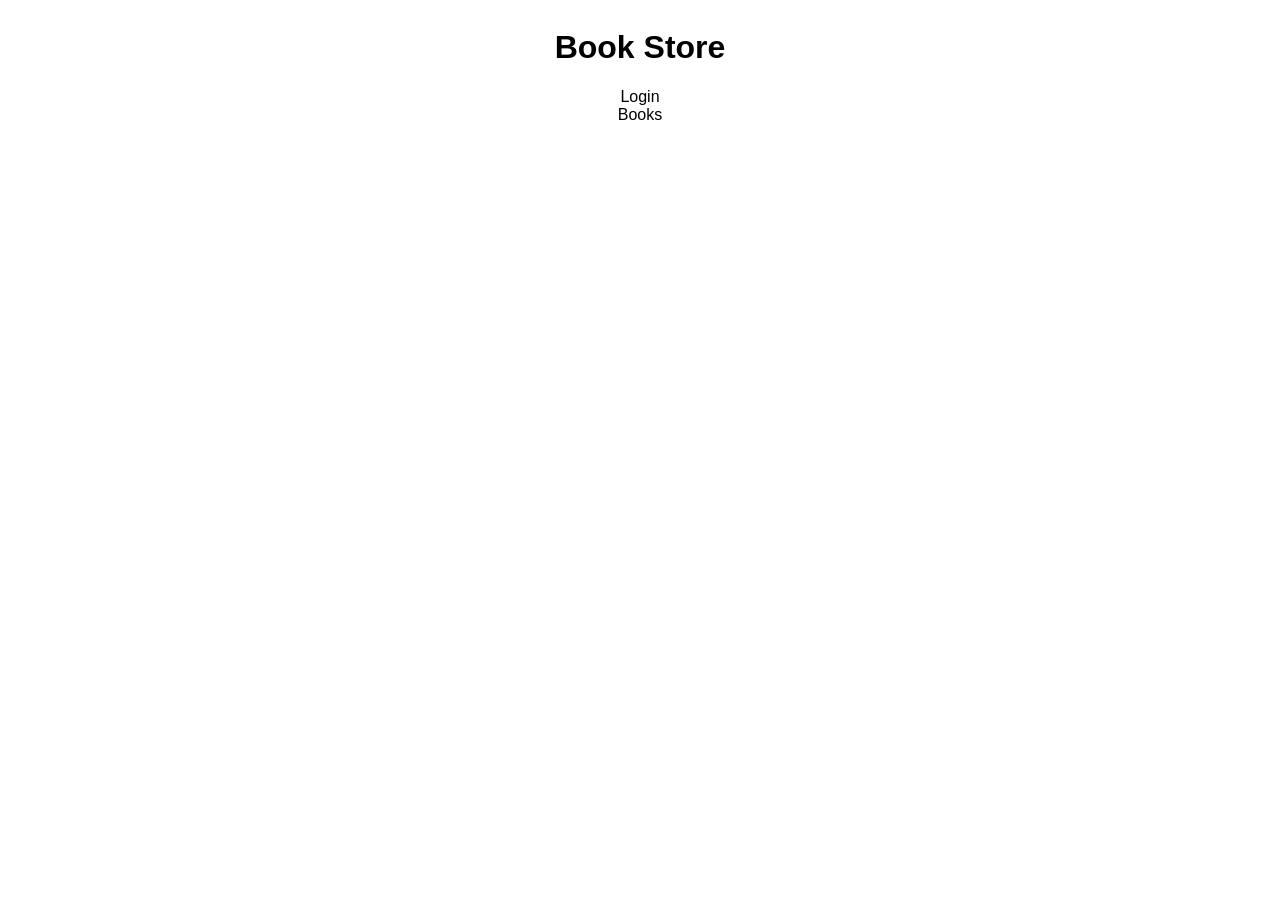
<file: Book Store/front-end/index.html>
<!DOCTYPE html>
<html>
    <head>
        <meta charset="utf-8">
        <meta http-equiv="X-UA-Compatible" content="IE=edge">
        <title>Book Store</title>
        <meta name="description" content="">
        <meta name="viewport" content="width=device-width, initial-scale=1">
        <link rel="stylesheet" href="css/main.css">
    </head>
    <body>
        <h1>Book Store</h1>
        <div class="home-login-container">
            <a href="login.html" class="button">Login</a>
        </div>
        <div class="home-books-container">
            <a href="books.html" class="button">Books</a>
        </div>

        <script src="" async defer></script>
    </body>
</html>
</file>
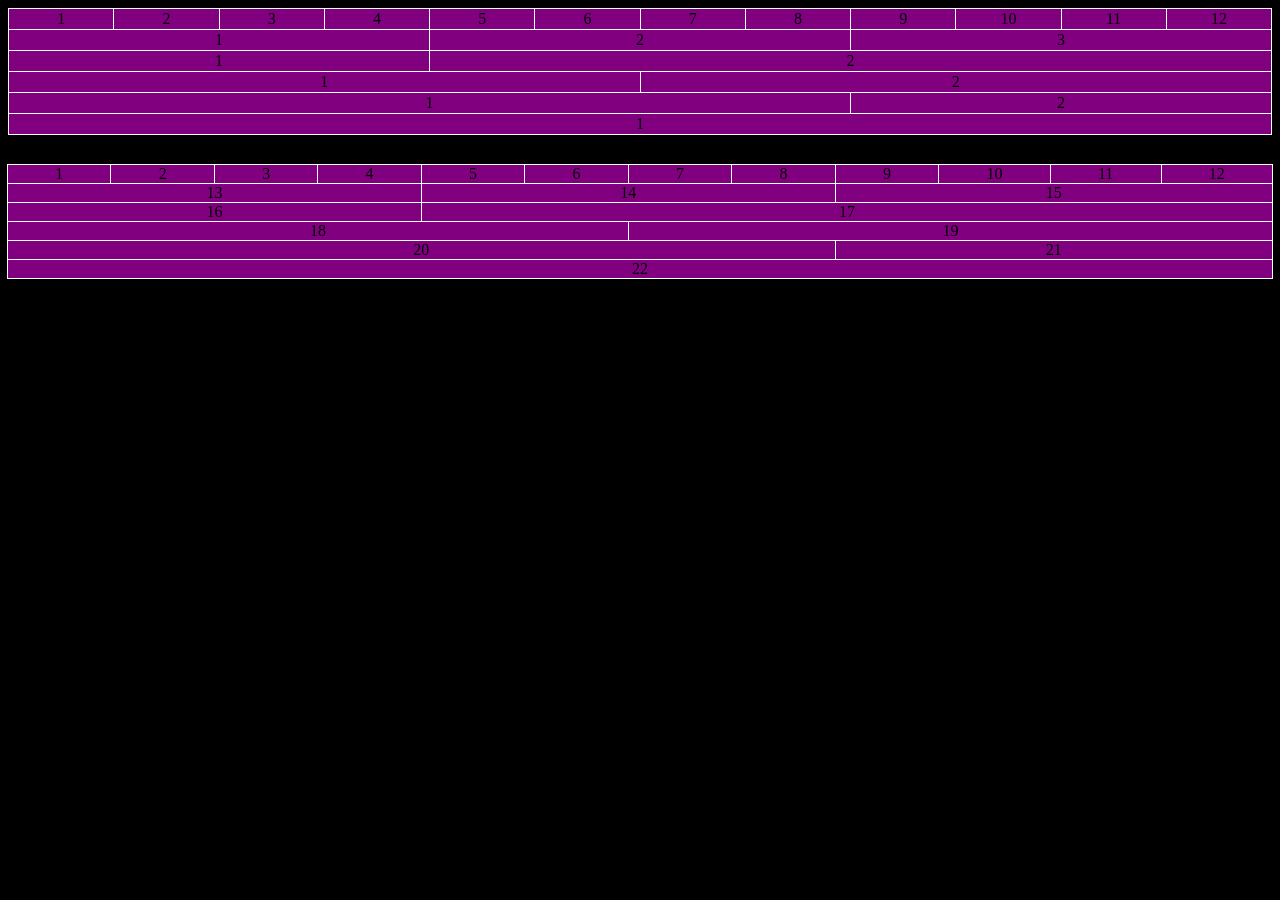
<file: Task 1A.html>
<!DOCTYPE html>

<html>
    <head>
        <meta charset="utf-8">
        <title></title>
        <meta name="description" content="">
        <meta name="viewport" content="width=device-width, initial-scale=1">
        <style>
            .grid-containter {
                display: grid;
                grid-template-columns: repeat(12, auto);
                
                padding-top: 30px;
                
                gap: 1px;
            }
            .grid-containter div {
                outline: 1px solid #fff;
                text-align: center;
                background-color: #800080;
                
            }

            .grid-containter div:nth-child(n+13):nth-child(-n+16){
                grid-column: auto / span 4;
            }
            .grid-containter div:nth-child(17){
                grid-column: auto / span 8;
            }
            .grid-containter div:nth-child(n+18):nth-child(-n+19){
                grid-column: auto / span 6;
            }
            .grid-containter div:nth-child(20){
                grid-column: auto / span 8;
            }
            .grid-containter div:nth-child(21){
                grid-column: auto / span 4;
            }
            .grid-containter div:nth-child(22){
                grid-column: auto / span 12;
            }

            table, td {
                
                border: 1px solid #fff;
                border-collapse: collapse;
                text-align: center;
            }
            td {
                background-color: #800080;
            }
            
        </style>
    </head>
    <body style = "background: #000;">
        <div> 
            <table style = "width: 100%; height:100%; table-layout:fixed;">
                <tr>
                    <td>1</td>
                    <td>2</td>
                    <td>3</td>
                    <td>4</td>
                    <td>5</td>
                    <td>6</td>
                    <td>7</td>
                    <td>8</td>
                    <td>9</td>
                    <td>10</td>
                    <td>11</td>
                    <td>12</td>
                </tr>
                <tr>
                    <td colspan="4">1</td>
                    <td colspan="4">2</td>
                    <td colspan="4">3</td>
                </tr>
                <tr>
                    <td colspan="4">1</td>
                    <td colspan="8">2</td>
                </tr>
                <tr>
                    <td colspan="6">1</td>
                    <td colspan="6">2</td>
                </tr>
                <tr>
                    <td colspan="8">1</td>
                    <td colspan="4">2</td>
                </tr>
                <tr>
                    <td colspan="12">1</td>
                </tr>

            </table>
        </div>

        <div class = "grid-containter">
            <div>1</div>
            <div>2</div>
            <div>3</div>
            <div>4</div>
            <div>5</div>
            <div>6</div>
            <div>7</div>
            <div>8</div>
            <div>9</div>
            <div>10</div>
            <div>11</div>
            <div>12</div>
            <div>13</div>
            <div>14</div>
            <div>15</div>
            <div>16</div>
            <div>17</div>
            <div>18</div>
            <div>19</div>
            <div>20</div>
            <div>21</div>
            <div>22</div>
        </div>
    </body>
</html>
</file>
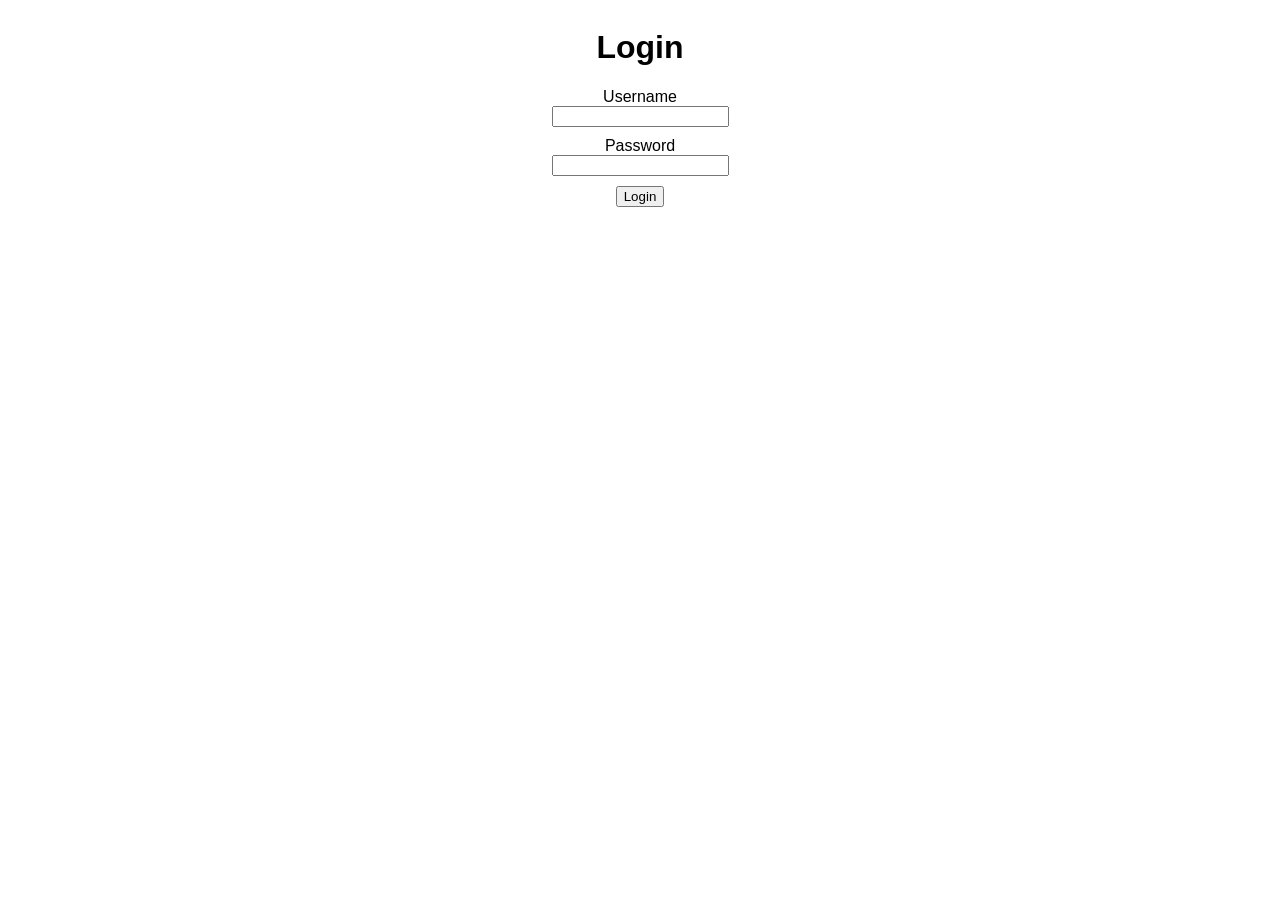
<file: Book Store/front-end/login.html>
<!DOCTYPE html>
<html>
    <head>
        <meta charset="utf-8">
        <meta http-equiv="X-UA-Compatible" content="IE=edge">
        <title>Book Store Login</title>
        <meta name="description" content="">
        <meta name="viewport" content="width=device-width, initial-scale=1">
        <link rel="stylesheet" href="css/main.css">
    </head>
    <body>
        <h1>Login</h1>

        <div class="login-container">
            <div class="login-container username-container">
                <label for="username">Username</label>
                <input type="text" id="username" name="username">
            </div>
            <div class="login-container password-container">
                <label for="password">Password</label>
                <input type="password" id="password" name="password">
            </div>
            <div>
                <button onclick="loginAttempt()">Login</button>
            </div>
        </div>

        <script>
            function loginAttempt() {
                const username = document.getElementById('username').value;
                const password = document.getElementById('password').value;

                fetch('http://localhost:3000/login', {
                    method: 'POST',
                    headers: {
                        'Content-Type': 'application/json'
                    },
                    body: JSON.stringify({ username, password })
                })
                .then(response => response.json())
                .then(data => {
                    if (data.success) {
                        // Store the token in local storage
                        localStorage.setItem('token', data.token);

                        // Redirect to the books page
                        window.location.href = '/WSUK/Book%20Store/front-end/books.html';
                    } else {
                        
                        alert('Login failed');
                    }
                })
                .catch(error => console.error('Error:', error));
            }
        </script>
    </body>
</html>
</file>
<file: Book Store/front-end/css/main.css>
:root {
    --login-success: #00ff00;
    --login-failure: #ff0000;
}

a {
    text-decoration: none;
    color: inherit;
}

body {
    display: flex;
    flex-direction: column;
    align-items: center;
    font-family: Arial, Helvetica, sans-serif;
}

.login-container {
    display: flex;
    flex-direction: column;
    align-items: center;
    margin-bottom: 10px;
}

.login-failed {
    background-color: var(--login-failure);
}
.login-success {
    background-color: var(--login-success);
}

header {
    min-height: 60px;
    width: 100%;
    background-color: #c0c0c0;
    display: flex;
    align-items: center;
}



.profile-widget-container {
    display: flex;
    height: 100%;
    width: 100%;
    align-items: center;
}

.profile-widget-name-container {
    margin-right: 20px;
}

.profile-widget-icon-container {
    width: 50px;
    height: 50px;
    border-radius: 50%;
}

.content-container {
    display: flex;
    flex-direction: row;
    width: 100%;
    padding: 10px;
}



.book-filter {
    margin-right: auto;
}

.book-filter-container ul, li{
    list-style-type: none;
    margin: 0px;
    padding: 0px;
}

.books-filter-container {
    display: flex;
    min-width: 100px;
    background-color: #6e6e6e;
    flex-direction: column;
    align-items: center;
    margin-right: auto;
    font-size: 10px;
    padding: 10px;
}

.book-filter-header {
    font-size: 12px;
    font-weight: bold;
}

.book-filter-content {
    display: flex;
    flex-direction: row;
    padding-left: 5px;
}

.book-filter-selector {
    position: relative;
    margin: 0 0 0 5px;
    width: 10px;
}

.book-hidden {
    display: none;
}



.books-container {
    display: flex;
    flex-wrap: wrap;
    justify-content: center;
    gap: 10px;
    margin-top: 10px;
}

.book-container{
    display: flex;
    flex-direction: column;
    align-items: center;
    background-color: #919191;
    width: 90px;
    height: 120px;
    border-radius: 10px;
    overflow: hidden;
    text-align: center;
}

.book-header {
    margin-bottom: auto;
    background-color: #777777;
    width: 100%;
    display: flex;
    justify-content: center;
    font-size: 8px;
}

.book-body {
    font-size: 10px;
    display: flex;
    flex-direction: column;
    align-items: center;
    padding: 10px;
    justify-content: space-around;
    height: 100%;
}

.book-footer {
    margin-top: auto;
    background-color: #777777;
    width: 100%;
    display: flex;
    justify-content: center;
    font-size: 12px;
}

.footer-content {
    display: flex;
    flex-direction: column;
    align-items: center;
    margin: 0 10px;
}

.book-button {
    width: 100%;
    background-color: #cacaca;
}
.book-button:hover {
    user-select: none;
    background-color: #b0b0b0;
    cursor: pointer;
}

.not-in-reading-list {
    background-color: #652a2a;
}

.in-reading-list {
    background-color: #2a652a;
}
</file>
